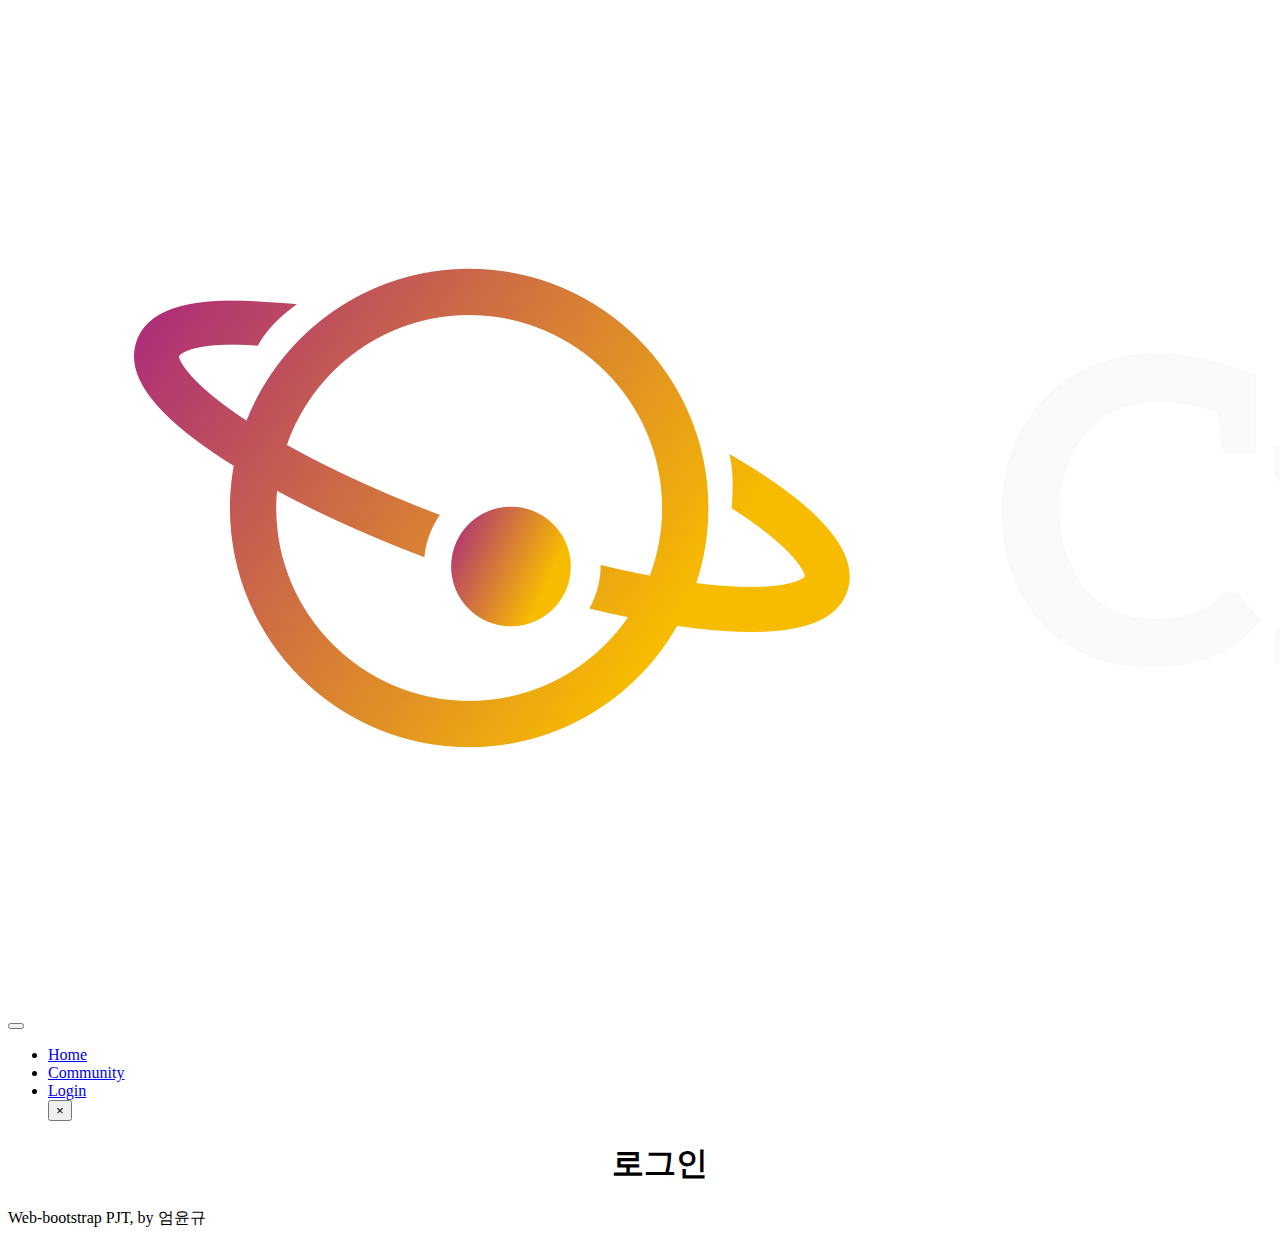
<file: pjt03/01_nav_footer.html>
<!DOCTYPE html>
<html lang="ko">
<head>
  <meta charset="UTF-8">
  <meta name="viewport" content="width=device-width, initial-scale=1.0">

  <!-- Bootstrap CSS -->
  <link href="https://cdn.jsdelivr.net/npm/bootstrap@5.1.0/dist/css/bootstrap.min.css" rel="stylesheet" integrity="sha384-KyZXEAg3QhqLMpG8r+8fhAXLRk2vvoC2f3B09zVXn8CA5QIVfZOJ3BCsw2P0p/We" crossorigin="anonymous">
  <!-- Custom CSS -->
  <link rel="stylesheet" href="01_nav_footer.css">

  <title>Navbar Footer Test</title>
</head>
<body>
  <!-- 01_nav_footer.html -->
  <!-- 네비게이션 상단고정o, 로고이미지 링크 연결o - 02_home으로o , nav list는 ul과 lio
   nav list는 오른쪽o, 리스트 각항목 클릭가능 링크 , 768px 미만일 경우 navlist 햄버거로 클릭하면 세부항목
   Home 강조 ,  login 항목 클릭 시 modal 컴포넌트  ,  modal컴포넌트 form  비밀번호 표시 x-->
  <nav class="navbar navbar-expand-md navbar-dark bg-dark  sticky-top ">      
    <div class="container-fluid d-flex justify-content-between align-items-center">
      <a href="02_home.html" class="navbar-brand">
        <img src="images/logo.png" art="로고" >
      </a> 
      <div>
        <button class="navbar-toggler" type="button" data-bs-toggle="collapse" data-bs-target="#navbarSupportedContent" aria-controls="navbar" aria-expanded="false" aria-label="Toggle navigation">
          <span class="navbar-toggler-icon"></span>
        </button>
        <div class="collapse navbar-collapse" id="navbar">
          <ul class="navbar-nav me-auto mb-md-0 text-white list-unstyled mb-0">
            <li class="nav-item m-5"><a href="02_home.html" aira-current="page" class=" nav-link active text-decoration-none">Home</a></li>
            <li class="nav-item m-5"><a href="03_community.html" class="nav-link text-decoration-none">Community</a></li>
            <li class="nav-item m-5">
              <a data-bs-toggle="modal" href="#loginModal">Login</a>
              <div class="modal fade" id="logimModal" role="dialog">
                <div class="modal-dialog">
                  <div class="modal-content">
                    <div class="modal-header">
                      <button type="button" class="close" data-dismiss="modal">×</button>
                      <h1 class="modal-title" align="center">로그인</h1>
                    </div>
                    <div class="modal-body">
                      <th:block th:replace="~{/member/login :: setLgin(~{this::login} )}"></th:block>
                    </div>
                  </div>
                </div>
              </div>
            </div>
          </li>
        </ul>
      </div>
    </div>
  </nav>

  

  <!-- 하단고정 수평정렬 빈부분내이름   -->
  <footer class="d-flex justify-content-center fixed-bottom">
    <p>Web-bootstrap PJT, by 엄윤규</p>
  </footer>

  <!-- Bootstrap JS -->
  <script src="https://cdn.jsdelivr.net/npm/bootstrap@5.1.0/dist/js/bootstrap.bundle.min.js" integrity="sha384-U1DAWAznBHeqEIlVSCgzq+c9gqGAJn5c/t99JyeKa9xxaYpSvHU5awsuZVVFIhvj" crossorigin="anonymous"></script>
</body>
</html>
</file>
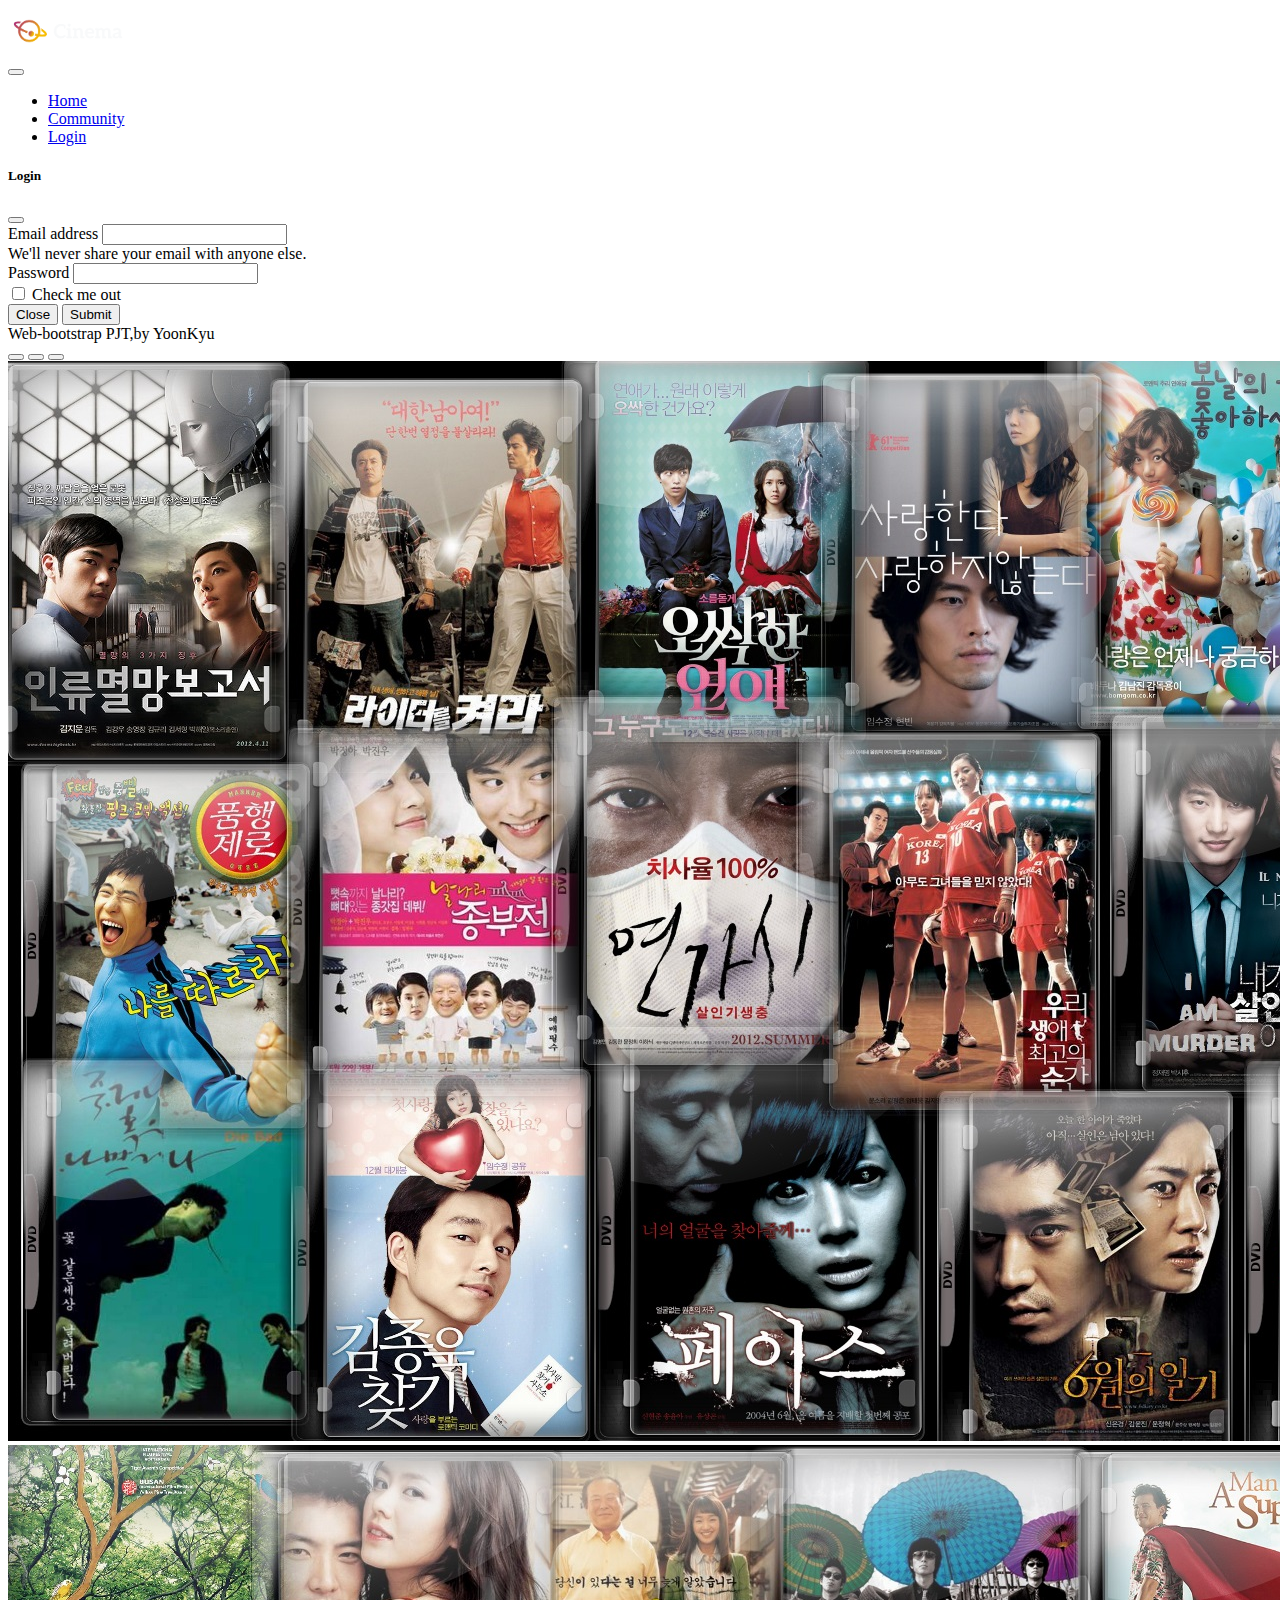
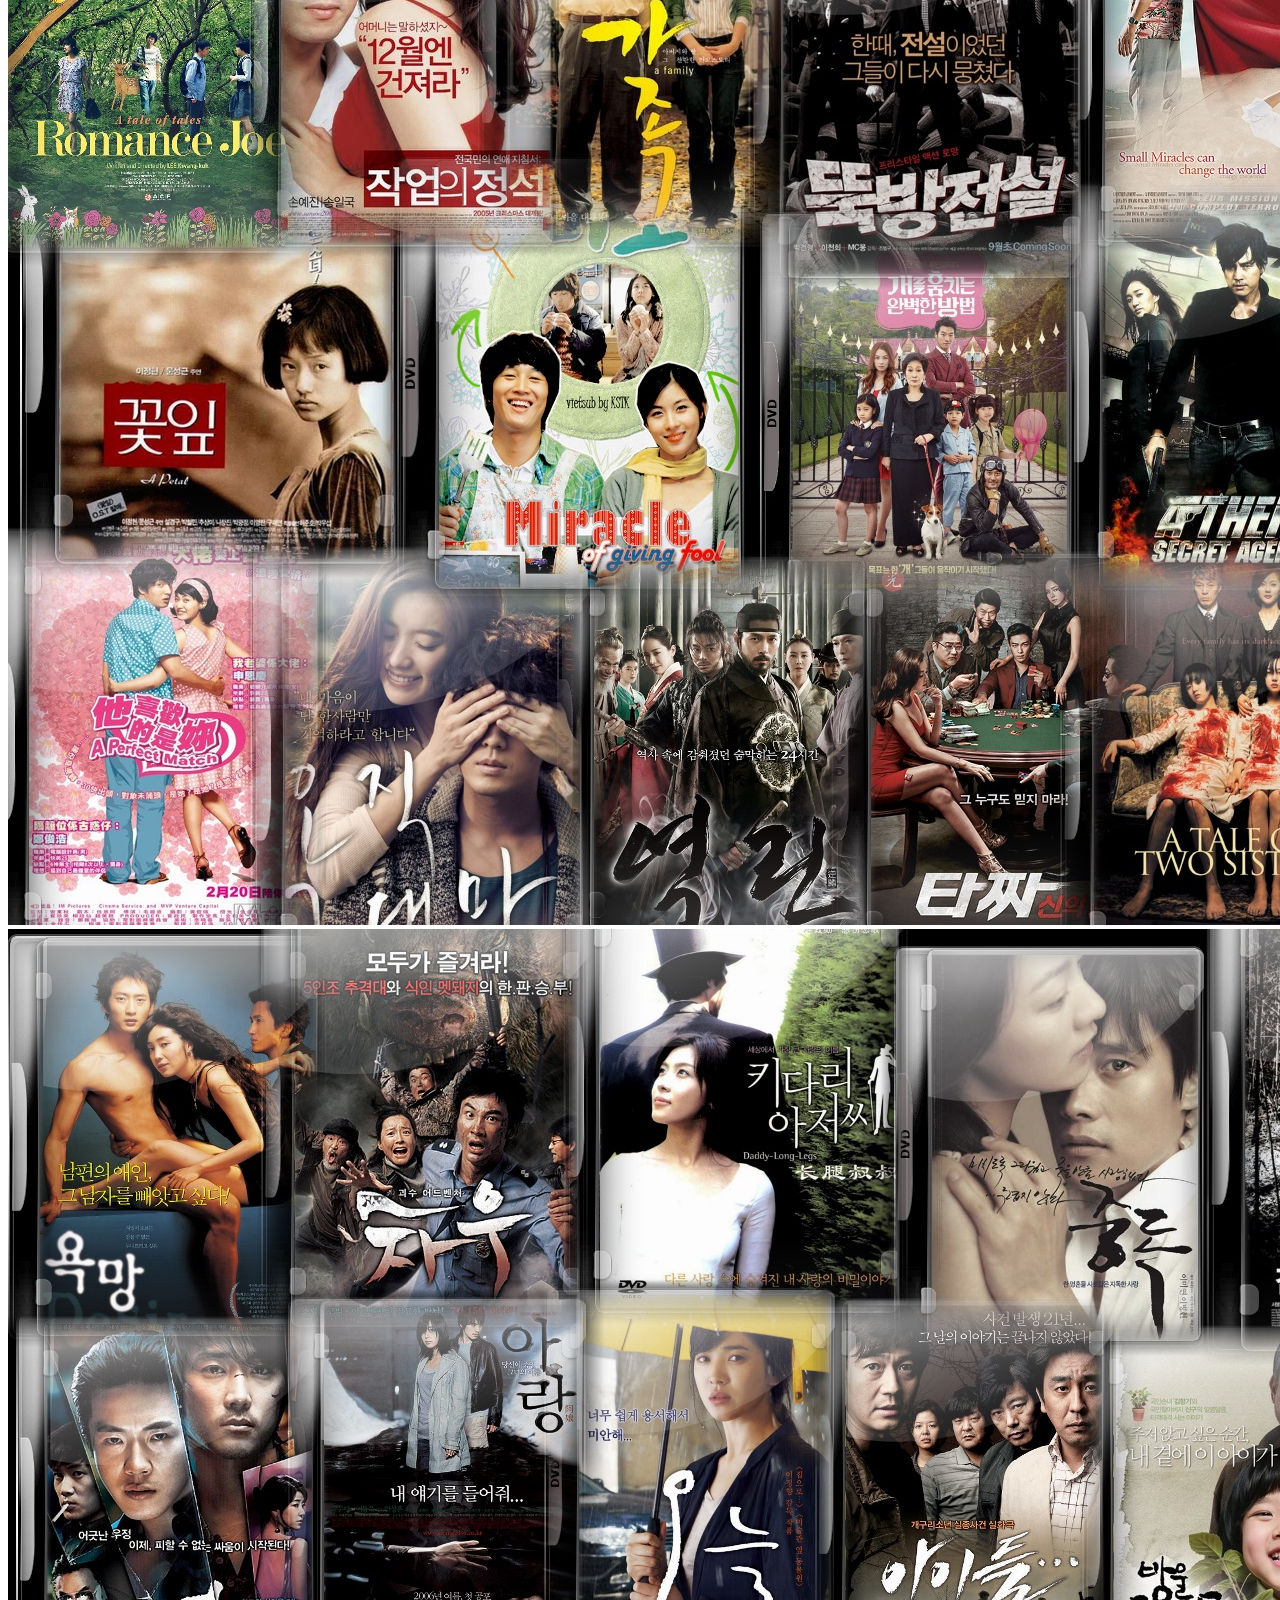
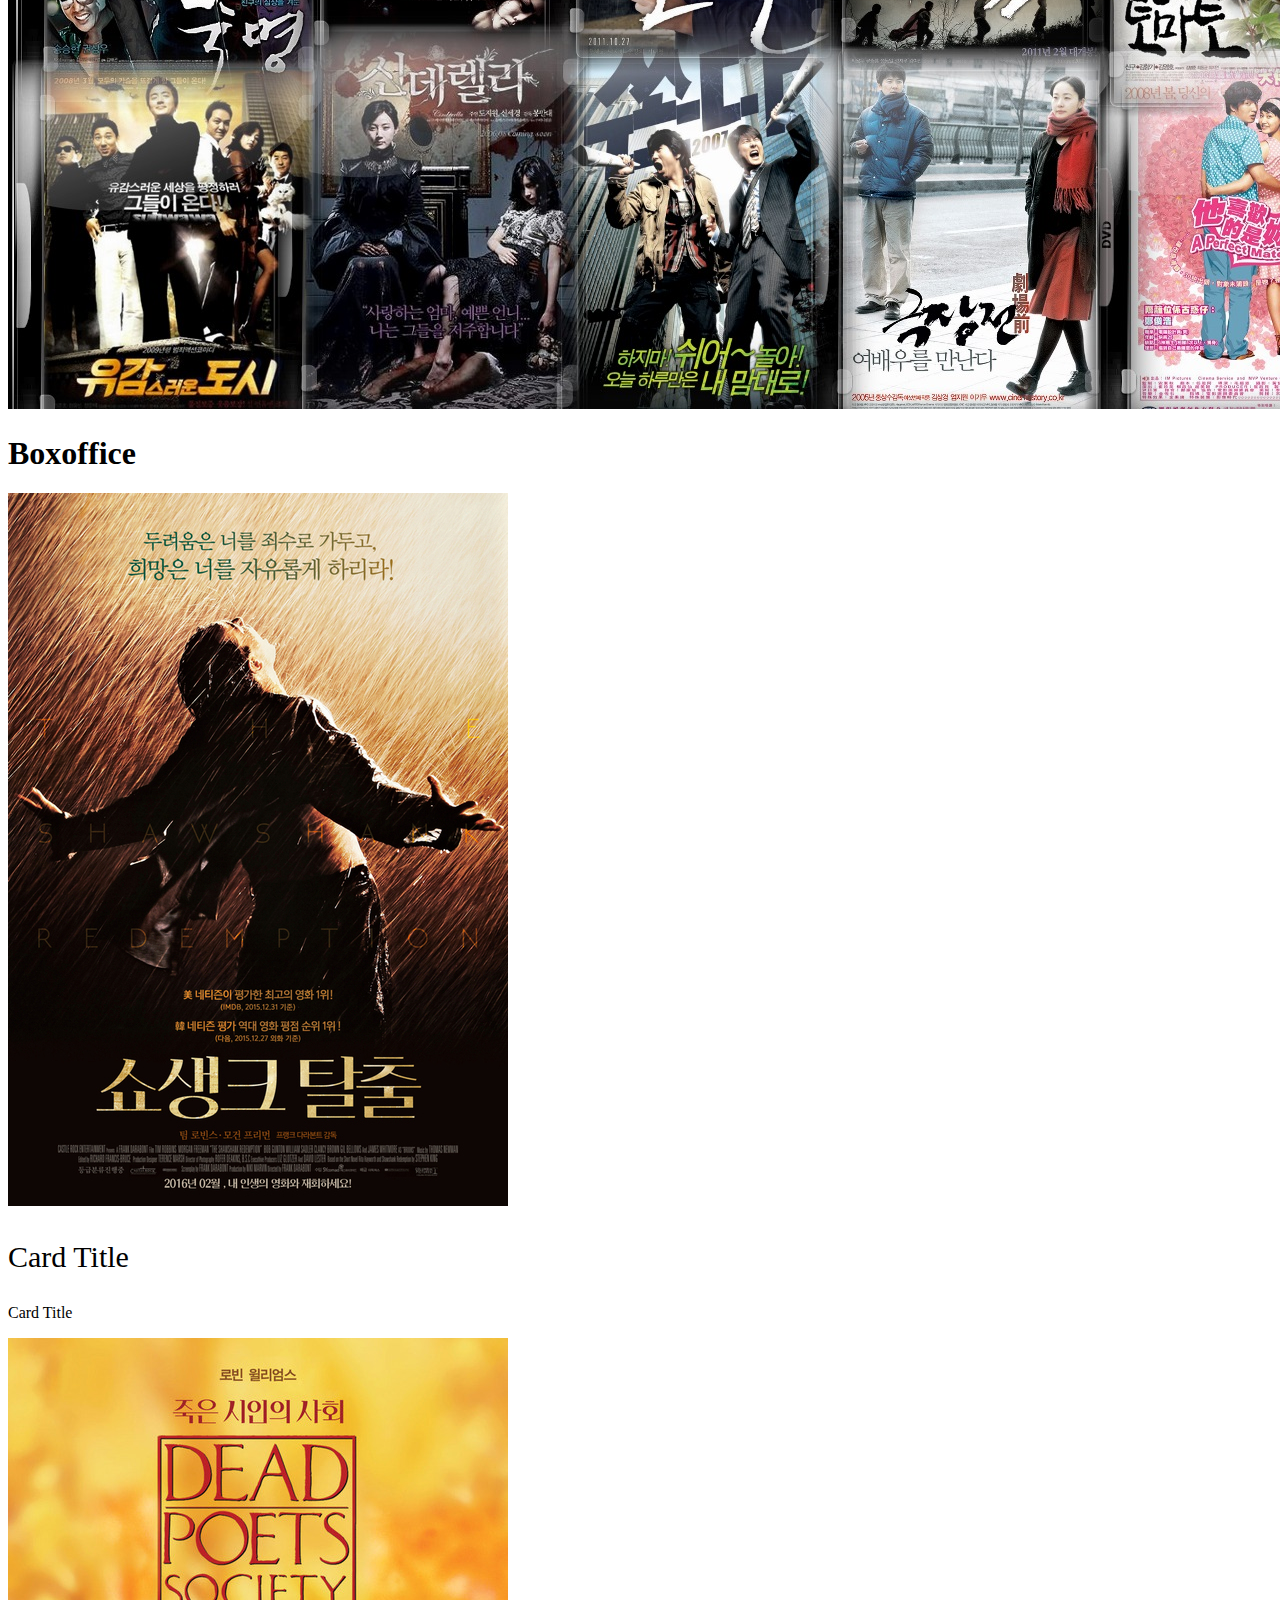
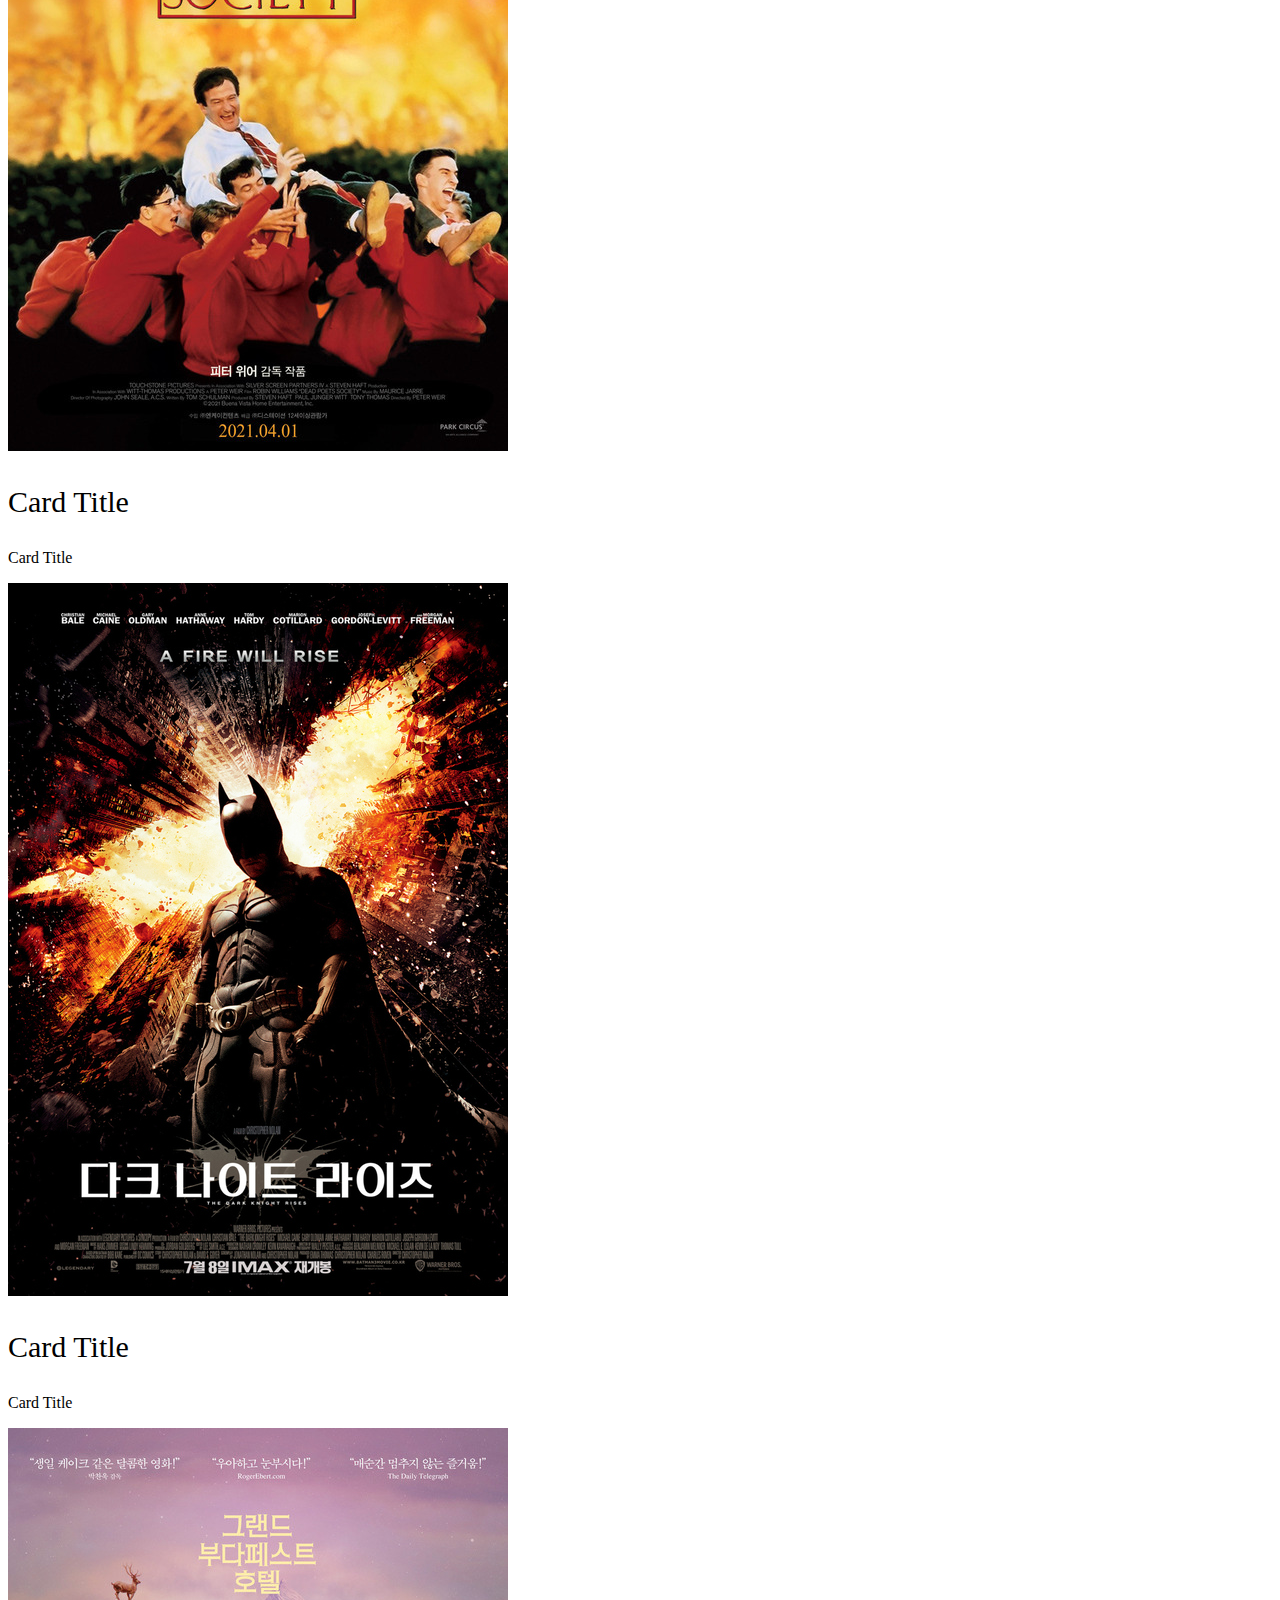
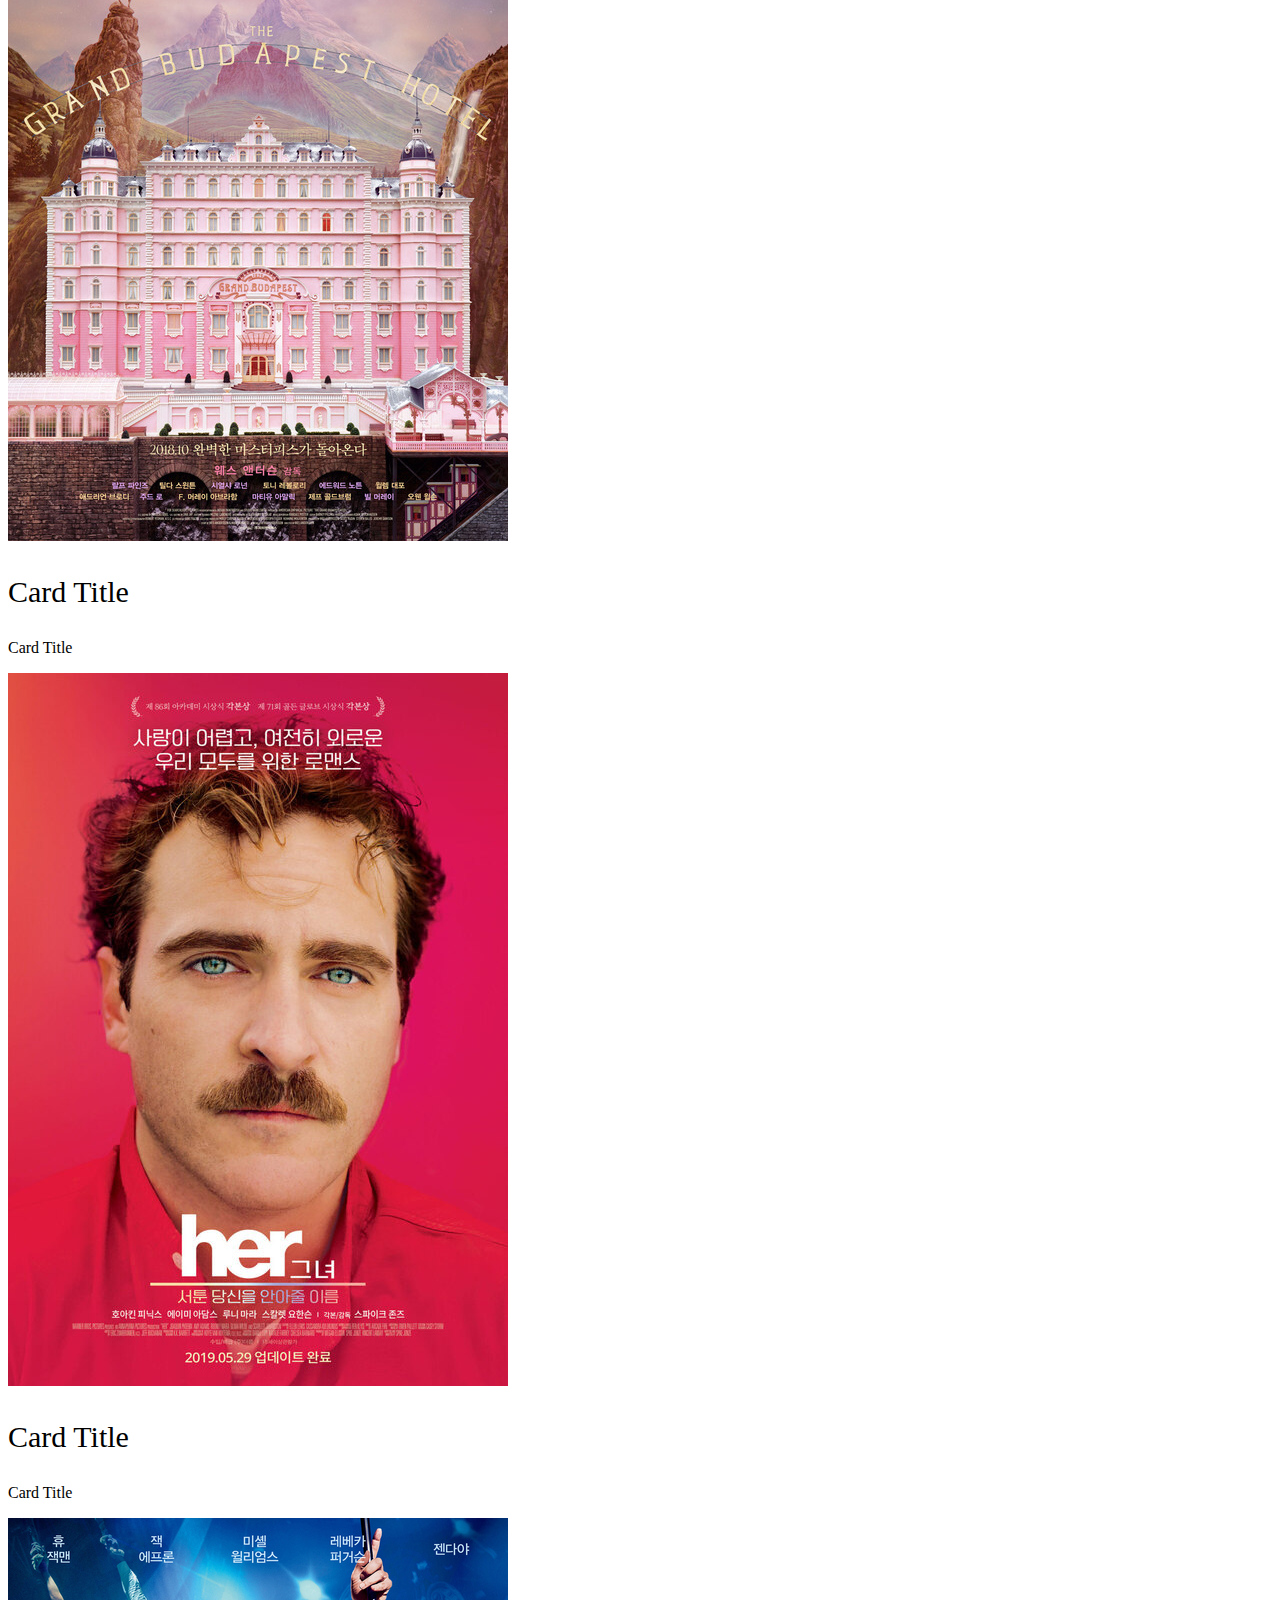
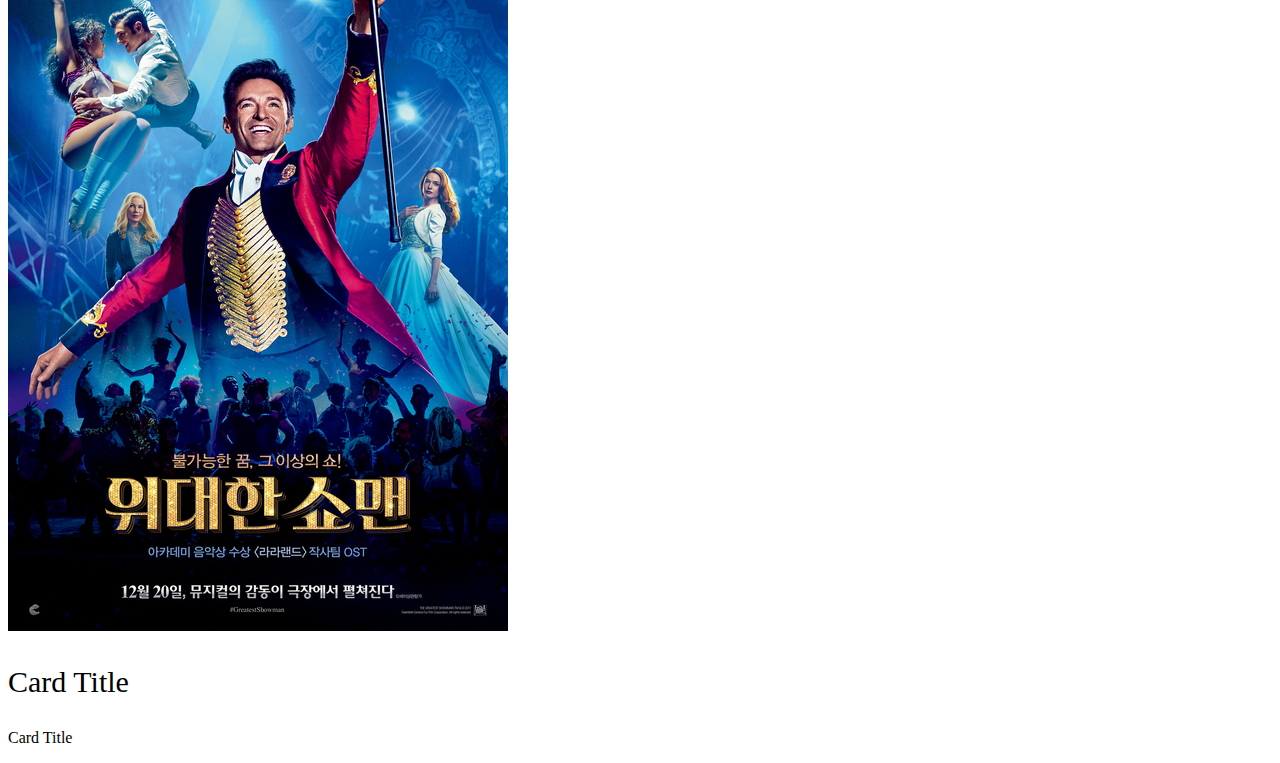
<file: pjt03/02_home.html>
<!DOCTYPE html>
<html lang="ko">
<head>
  <meta charset="UTF-8">
  <meta name="viewport" content="width=device-width, initial-scale=1.0">
  
  <!-- Bootstrap CSS -->
  <link href="https://cdn.jsdelivr.net/npm/bootstrap@5.1.0/dist/css/bootstrap.min.css" rel="stylesheet" integrity="sha384-KyZXEAg3QhqLMpG8r+8fhAXLRk2vvoC2f3B09zVXn8CA5QIVfZOJ3BCsw2P0p/We" crossorigin="anonymous">
  <!-- Custom CSS -->
  <link rel="stylesheet" href="01_nav_footer.css">
  <link rel="stylesheet" href="02_home.css">
  
  <title>Home</title>
</head>
<body>
  <nav class="navbar navbar-expand-md navbar-dark bg-black sticky-top">
    <div class="container-fluid d-flex justify-content-between align-items-center" >
      <a class="navbar-brand" href="02_home.html">
        <img src="images/logo.png" alt="" style="width: 120px;">    
      </a>
      <div>
        <button class="navbar-toggler" type="button" data-bs-toggle="collapse" data-bs-target="#navbarNav" aria-controls="navbarNav" aria-expanded="false" aria-label="Toggle navigation">
          <span class="navbar-toggler-icon"></span>
        </button>
        <div class="collapse navbar-collapse" id="navbarNav">
          <ul class="navbar-nav me-auto mb-2 mb-lg-0">
            <li class="nav-item">
              <a class="nav-link active" aria-current="page" href="02_home.html">Home</a>
            </li>
            <li class="nav-item">
              <a class="nav-link" href="03_community.html">Community</a>
            </li>
            <li class="nav-item">
              <a class="nav-link" href="#" data-bs-toggle="modal" data-bs-target="#exampleModal">
                Login</a>
            </li>
          </ul>
        </div>
      </div>
    </div>
  </nav>
  <!-- Modal -->
  <div class="modal fade" id="exampleModal" tabindex="-1" aria-labelledby="exampleModalLabel" aria-hidden="true">
    <div class="modal-dialog">
      <div class="modal-content">
        <div class="modal-header">
          <h5 class="modal-title" id="exampleModalLabel">Login</h5>
          <button type="button" class="btn-close" data-bs-dismiss="modal" aria-label="Close"></button>
        </div>
        <form class="container p-4">
          <div class="mb-3">
            <label for="exampleInputEmail1" class="form-label">Email address</label>
            <input type="email" class="form-control" id="exampleInputEmail1" aria-describedby="emailHelp">
            <div id="emailHelp" class="form-text">We'll never share your email with anyone else.</div>
          </div>
          <div class="mb-3">
            <label for="exampleInputPassword1" class="form-label">Password</label>
            <input type="password" class="form-control" id="exampleInputPassword1">
          </div>
          <div class="mb-3 form-check">
            <input type="checkbox" class="form-check-input" id="exampleCheck1">
            <label class="form-check-label" for="exampleCheck1">Check me out</label>
          </div>
          <div class="modal-footer">
            <button type="button" class="btn btn-secondary" data-bs-dismiss="modal">Close</button>
            <button type="submit" class="btn btn-primary">Submit</button>
          </div>
        </form>
      </div>
    </div>
  </div>
  
  <footer class="fixed-bottom">
    <div class="text-center p-2">Web-bootstrap PJT,by YoonKyu</div>
  </footer>

  <!-- 01_nav_footer.html -->
  <!-- 01_nav_footer 에서 완성한 Navigation bar 코드를 붙여넣어 주세요. -->

  <!-- 02_home.html -->
  <header>
    <div id="carouselExample" class="carousel slide" data-bs-ride="carousel">
      <div class="carousel-indicators pb-3">
        <button type="button" data-bs-target="#carouselExample" data-bs-slide-to="0" class="active" aria-current="true" aria-label="Slide 1"></button>
        <button type="button" data-bs-target="#carouselExample" data-bs-slide-to="1" aria-label="Slide2"></button>
        <button type="button" data-bs-target="#carouselExample" data-bs-slide-to="2" aria-label="Slide3"></button>
      </div>
      <div class="carousel-inner">
        <div class="carousel-item active">
          <img src="images/header1.jpg" alt="header"  class="d-block w-100">
        </div>
        <div class="carousel-item">
          <img src="images/header2.jpg" alt="header" class="d-block w-100">
        </div>
        <div class="carousel-item">
          <img src="images/header3.jpg" alt="header" class="d-block w-100">
        </div>
      </div>
    </div>
  </header>

  <h1 class="text-center m-5 fw-bold ">Boxoffice</h1>

  <section class="container mb-5">
    <div class="row">
      <article class="col-12 col-md-6 col-lg-4">
        <div class="card">
          <img src="images/movie1.jpg">
          <div class="card-body">
            <div class="card-title">
              <p>Card Title
              </p>
            </div>
            <div class="card-text">
              <p>Card Title
              </p>
            </div>
          </div>
        </div>
      </article>
      <article class="col-12 col-md-6 col-lg-4">
        <div class="card">
          <img src="images/movie2.jpg">
          <div class="card-body">
            <div class="card-title">
              <p>Card Title
              </p>
            </div>
            <div class="card-text">
              <p>Card Title
              </p>
            </div>
          </div>
        </div>
      </article>
      <article class="col-12 col-md-6 col-lg-4">
        <div class="card">
          <img src="images/movie3.jpg">
          <div class="card-body">
            <div class="card-title">
              <p>Card Title
              </p>
            </div>
            <div class="card-text">
              <p>Card Title
              </p>
            </div>
          </div>
        </div>
      </article>
      <article class="col-12 col-md-6 col-lg-4">
        <div class="card">
          <img src="images/movie4.jpg">
          <div class="card-body">
            <div class="card-title">
              <p>Card Title
              </p>
            </div>
            <div class="card-text">
              <p>Card Title
              </p>
            </div>
          </div>
        </div>
      </article>
      <article class="col-12 col-md-6 col-lg-4">
        <div class="card">
          <img src="images/movie5.jpg">
          <div class="card-body">
            <div class="card-title">
              <p>Card Title
              </p>
            </div>
            <div class="card-text">
              <p>Card Title
              </p>
            </div>
          </div>
        </div>
      </article>
      <article class="col-12 col-md-6 col-lg-4">
        <div class="card">
          <img src="images/movie6.jpg">
          <div class="card-body">
            <div class="card-title">
              <p>Card Title
              </p>
            </div>
            <div class="card-text">
              <p>Card Title
              </p>
            </div>
          </div>
        </div>
      </article>
    </div>
  </section>
            
            
            
            
            
      
  <!-- 01_nav_footer.html -->
  <!-- 01_nav_footer 에서 완성한 Footer 코드를 붙여넣어 주세요. -->

  <!-- Bootstrap JS -->
  <script src="https://cdn.jsdelivr.net/npm/bootstrap@5.1.0/dist/js/bootstrap.bundle.min.js" integrity="sha384-U1DAWAznBHeqEIlVSCgzq+c9gqGAJn5c/t99JyeKa9xxaYpSvHU5awsuZVVFIhvj" crossorigin="anonymous"></script>  
</body>
</html>
</file>
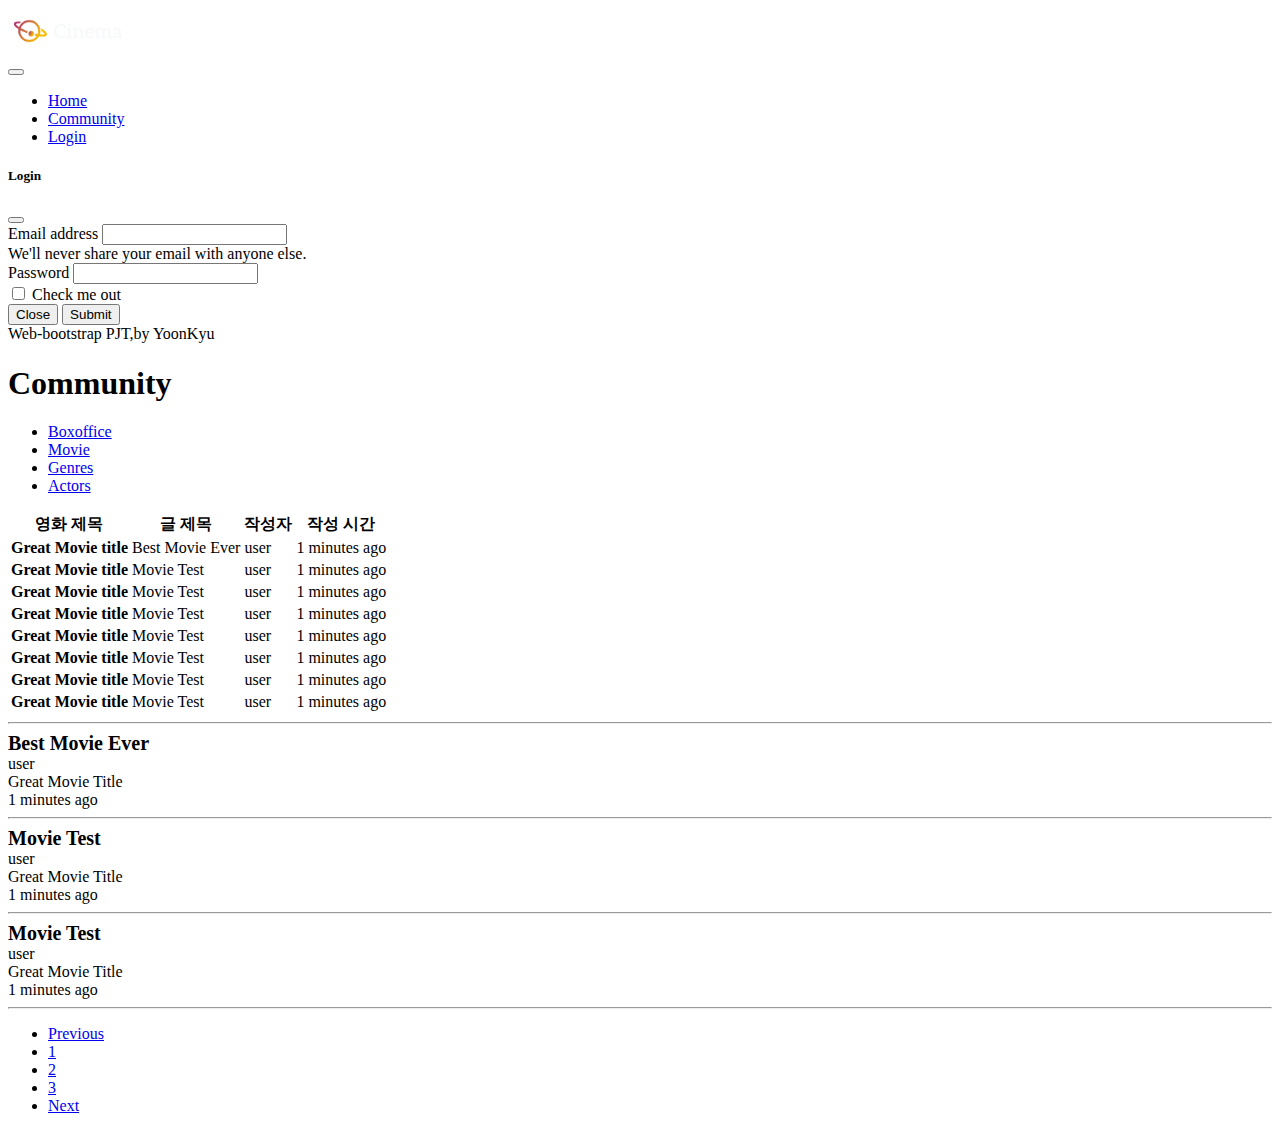
<file: pjt03/03_community.html>
<!DOCTYPE html>
<html lang="ko">
<head>
  <meta charset="UTF-8">
  <meta name="viewport" content="width=device-width, initial-scale=1.0">
  
  <!-- Bootstrap CSS -->
  <link href="https://cdn.jsdelivr.net/npm/bootstrap@5.1.0/dist/css/bootstrap.min.css" rel="stylesheet" integrity="sha384-KyZXEAg3QhqLMpG8r+8fhAXLRk2vvoC2f3B09zVXn8CA5QIVfZOJ3BCsw2P0p/We" crossorigin="anonymous">
  <!-- Custom CSS -->
  <link rel="stylesheet" href="01_nav_footer.css">
  <link rel="stylesheet" href="03_community.css">

  <title>Community</title>
</head>
<body>

  <!-- 01_nav_footer.html -->
  <!-- 01_nav_footer 에서 완성한 Navigation bar 코드를 붙여넣어 주세요. -->
  <nav class="navbar navbar-expand-md navbar-dark bg-black sticky-top">
    <div class="container-fluid d-flex justify-content-between align-items-center" >
      <a class="navbar-brand" href="02_home.html">
        <img src="images/logo.png" alt="" style="width: 120px;">    
      </a>
      <div>
        <button class="navbar-toggler" type="button" data-bs-toggle="collapse" data-bs-target="#navbarNav" aria-controls="navbarNav" aria-expanded="false" aria-label="Toggle navigation">
          <span class="navbar-toggler-icon"></span>
        </button>
        <div class="collapse navbar-collapse" id="navbarNav">
          <ul class="navbar-nav me-auto mb-2 mb-lg-0">
            <li class="nav-item">
              <a class="nav-link" aria-current="page" href="02_home.html">Home</a>
            </li>
            <li class="nav-item">
              <a class="nav-link active" href="03_community.html">Community</a>
            </li>
            <li class="nav-item">
              <a class="nav-link" href="#" data-bs-toggle="modal" data-bs-target="#exampleModal">
                Login</a>
            </li>
          </ul>
        </div>
      </div>
    </div>
  </nav>
  <!-- Modal -->
  <div class="modal fade" id="exampleModal" tabindex="-1" aria-labelledby="exampleModalLabel" aria-hidden="true">
    <div class="modal-dialog">
      <div class="modal-content">
        <div class="modal-header">
          <h5 class="modal-title" id="exampleModalLabel">Login</h5>
          <button type="button" class="btn-close" data-bs-dismiss="modal" aria-label="Close"></button>
        </div>
        <form class="container p-4">
          <div class="mb-3">
            <label for="exampleInputEmail1" class="form-label">Email address</label>
            <input type="email" class="form-control" id="exampleInputEmail1" aria-describedby="emailHelp">
            <div id="emailHelp" class="form-text">We'll never share your email with anyone else.</div>
          </div>
          <div class="mb-3">
            <label for="exampleInputPassword1" class="form-label">Password</label>
            <input type="password" class="form-control" id="exampleInputPassword1">
          </div>
          <div class="mb-3 form-check">
            <input type="checkbox" class="form-check-input" id="exampleCheck1">
            <label class="form-check-label" for="exampleCheck1">Check me out</label>
          </div>
          <div class="modal-footer">
            <button type="button" class="btn btn-secondary" data-bs-dismiss="modal">Close</button>
            <button type="submit" class="btn btn-primary">Submit</button>
          </div>
        </form>
      </div>
    </div>
  </div>
  
  <footer class="fixed-bottom">
    <div class="text-center p-2">Web-bootstrap PJT,by YoonKyu</div>
  </footer>
  <!-- 03_community.html -->
  <div class="main">
    <h1 class="d-flex justify-content-center m-5">Community</h1>
    <!-- Sidebar -->
    <div class="container">
      <div class="row">

        <aside class="col-12 col-lg-2">
          <ul class="list-group">
            <li class="list-unstyled"><a href="#" class="list-group-item text-primary">Boxoffice</a></li>
            <li class="list-unstyled"><a href="#" class="list-group-item text-primary">Movie</a></li>
            <li class="list-unstyled"><a href="#" class="list-group-item text-primary">Genres</a></li>
            <li class="list-unstyled"><a href="#" class="list-group-item text-primary">Actors</a></li>
          </ul>
        </aside>
        
        
        <!-- Board -->
        <section class="col-12 col-lg-10">
          <div class="d-none d-lg-block col-lg-12">
            <table class="table table-striped">
              <thead class="table-dark">
                <tr>
                  <th>영화 제목</th>
                  <th>글 제목</th>
                  <th> 작성자</th>
                  <th>작성 시간</th>
                </tr>
              </thead>
              <tbody>
                <tr>
                  <th>Great Movie title</th>
                  <td>Best Movie Ever</td>
                  <td>user</td>
                  <td>1 minutes ago</td>
                </tr>
                <tr>
                  <th>Great Movie title</th>
                  <td>Movie Test</td>
                  <td>user</td>
                  <td>1 minutes ago</td>
                </tr>
                <tr>
                  <th>Great Movie title</th>
                  <td>Movie Test</td>
                  <td>user</td>
                  <td>1 minutes ago</td>
                </tr>
                <tr>
                  <th>Great Movie title</th>
                  <td>Movie Test</td>
                  <td>user</td>
                  <td>1 minutes ago</td>
                </tr>
                <tr>
                  <th>Great Movie title</th>
                  <td>Movie Test</td>
                  <td>user</td>
                  <td>1 minutes ago</td>
                </tr>
                <tr>
                  <th>Great Movie title</th>
                  <td>Movie Test</td>
                  <td>user</td>
                  <td>1 minutes ago</td>
                </tr>
                <tr>
                  <th>Great Movie title</th>
                  <td>Movie Test</td>
                  <td>user</td>
                  <td>1 minutes ago</td>
                </tr>
                <tr>
                  <th>Great Movie title</th>
                  <td>Movie Test</td>
                  <td>user</td>
                  <td>1 minutes ago</td>
                </tr> 
              </tbody>
            </table>
          </div>
                
          <div class="col-12 col-lg-0">
            <article>
              <hr>
              <div>
                <div class="head d-flex justify-content-between">
                  <div class="headhead">Best Movie Ever</div>
                  <div class="user">user</div>
                </div>
                <div class="title">
                  Great Movie Title
                </div>
                <div class="minute">
                  1 minutes ago
                </div>
              </div>
              <hr>
              <div>
                <div class="head d-flex justify-content-between">
                  <div class="headhead">Movie Test</div>
                  <div class="user">user</div>
                </div>
                <div class="title">
                  Great Movie Title
                </div>
                <div class="minute">
                  1 minutes ago
                </div>
              </div>
              <hr>
              <div>
                <div class="head d-flex justify-content-between">
                  <div class="headhead">Movie Test</div>
                  <div class="user">user</div>
                </div>
                <div class="title">
                  Great Movie Title
                </div>
                <div class="minute">
                  1 minutes ago
                </div>
              </div>
              <hr>
            </article>
          </div>
        </section>
        <div>
          <ul class="pagination justify-content-center mb-5">
            <li class="page-item"><a class="text-primary page-link" href="#">Previous</a></li>
            <li class="page-item"><a class="text-primary page-link" href="#">1</a></li>
            <li class="page-item"><a class="text-primary page-link" href="#">2</a></li>
            <li class="page-item"><a class="text-primary page-link" href="#">3</a></li>
            <li class="page-item"><a class="text-primary page-link" href="#">Next</a></li>
          </ul>
        </div>
      </div>
    </div>
  </div>

  <!-- 01_nav_footer.html -->
  <!-- 01_nav_footer 에서 완성한 Footer 코드를 붙여넣어 주세요. -->

  <!-- Bootstrap JS -->
  <script src="https://cdn.jsdelivr.net/npm/bootstrap@5.1.0/dist/js/bootstrap.bundle.min.js" integrity="sha384-U1DAWAznBHeqEIlVSCgzq+c9gqGAJn5c/t99JyeKa9xxaYpSvHU5awsuZVVFIhvj" crossorigin="anonymous"></script>  
</body>
</html>
</file>
<file: pjt03/01_nav_footer.css>
/* 01_nav_footer.css */
/* 아래에 코드를 작성해 주세요. */
/* nav div {
  height: 300px;
}
nav > div > a > img{
  height: 300px;
}
ul {
  font-size: 100px;
}
a{
  color: white;
}
footer > p{
  font-size: 50px;
} */
</file>
<file: pjt03/02_home.css>
/* 02_home.css */
/* 아래에 코드를 작성해 주세요. */
.card-title{
  font-size: 30px;
}
</file>
<file: pjt03/03_community.css>
/* 03_community.css */
/* 아래에 코드를 작성해 주세요. */
.headhead{
  font-size: 20px;
  font-weight: bold;
}
</file>
